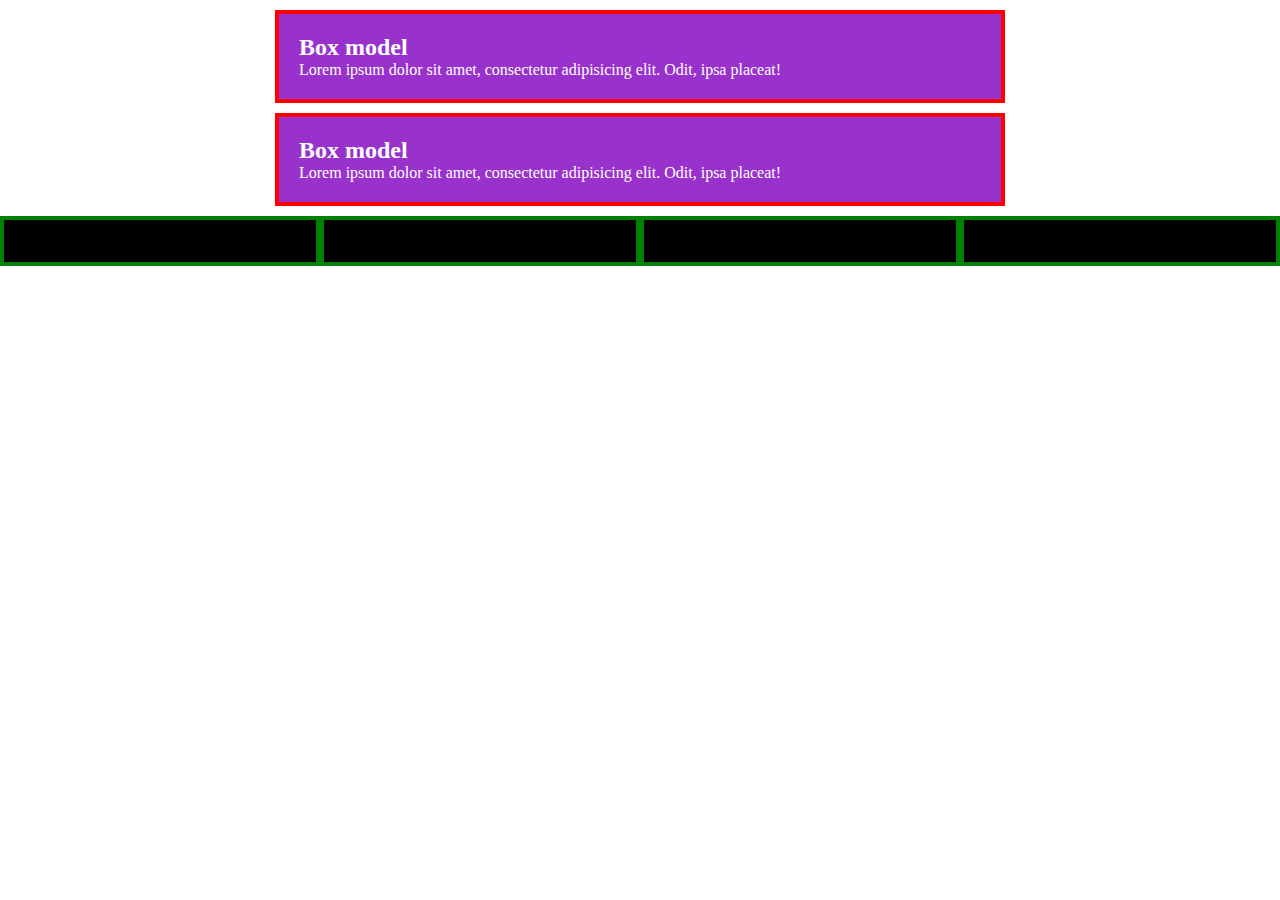
<file: 05_box_model.html>
<!DOCTYPE html>
<html lang="en">
  <head>
    <meta charset="UTF-8" />
    <meta http-equiv="X-UA-Compatible" content="IE=edge" />
    <meta name="viewport" content="width=device-width, initial-scale=1.0" />
    <title>Box Model</title>
    <style>
      * {
        margin: 0;
        padding: 0;
      }
      body {
      }
      .container {
        max-width: 750px;
        margin: auto;
      }
      .box {
        background: darkorchid;
        color: white;
        padding: 20px;
        border: 4px solid red;
        margin: 10px;
      }
      .blocks {
        width: 100%;
      }
      .blocks .block {
        width: 25%;
        background: black;
        height: 50px;
        float: left;
        border: 4px solid green;
        box-sizing: border-box;
      }
    </style>
  </head>
  <body>
    <div class="container">
      <div class="box">
        <h2>Box model</h2>
        <p>
          Lorem ipsum dolor sit amet, consectetur adipisicing elit. Odit, ipsa
          placeat!
        </p>
      </div>
      <div class="box">
        <h2>Box model</h2>
        <p>
          Lorem ipsum dolor sit amet, consectetur adipisicing elit. Odit, ipsa
          placeat!
        </p>
      </div>
    </div>
    <div class="blocks">
      <div class="block"></div>
      <div class="block"></div>
      <div class="block"></div>
      <div class="block"></div>
    </div>
  </body>
</html>
</file>
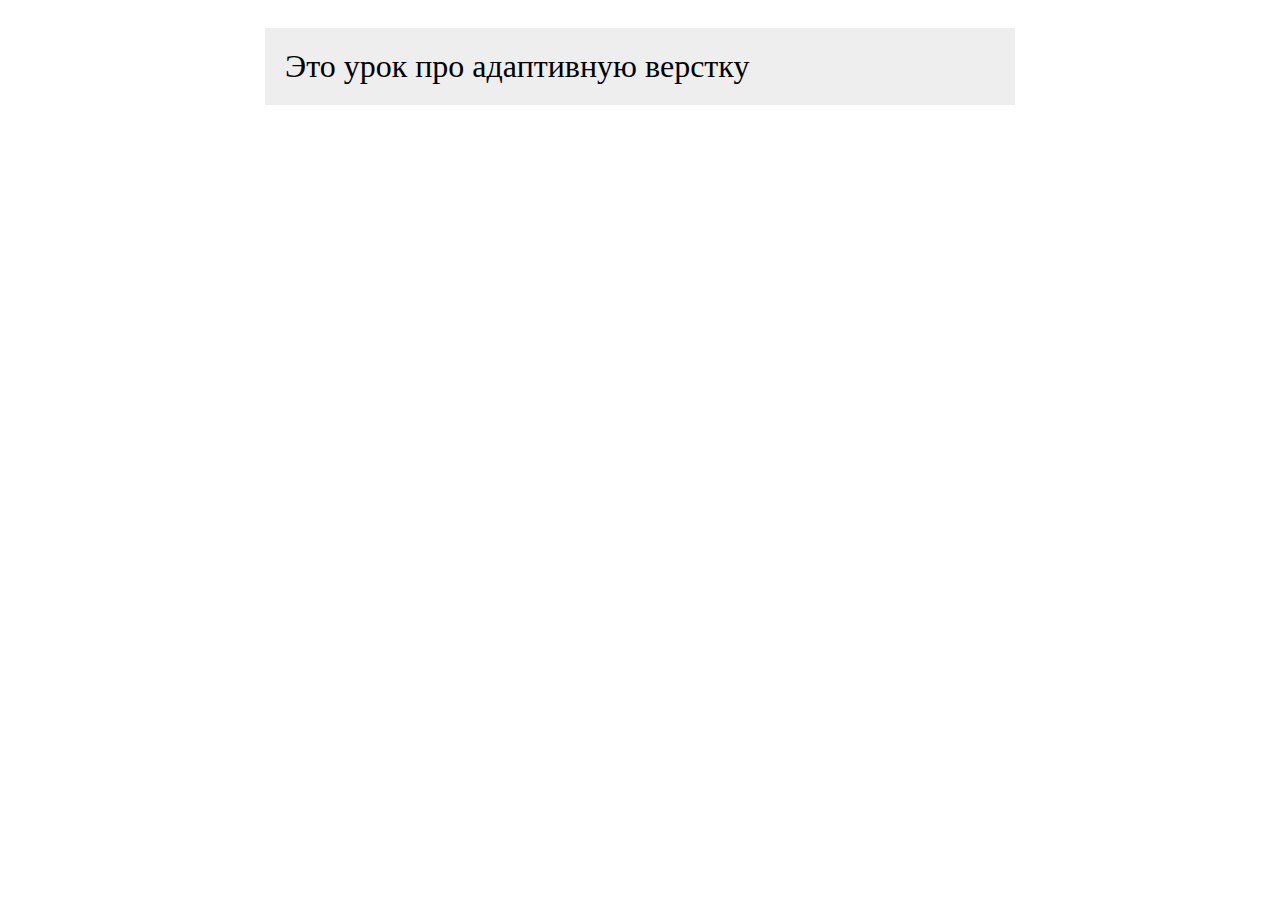
<file: 10_media.html>
<!DOCTYPE html>
<html lang="en">
  <head>
    <meta charset="UTF-8" />
    <meta http-equiv="X-UA-Compatible" content="IE=edge" />
    <meta name="viewport" content="width=device-width, initial-scale=1.0" />
    <title>Media</title>
    <style>
      .container {
        max-width: 750px;
        margin: auto;
        padding-top: 20px;
      }
      .box {
        padding: 20px;
        background: #eee;
        font-size: 2rem;
      }
      @media (max-width 500px) {
        .box {
          font-size: 1.5rem;
          padding: 10px;
          text-align: center;
        }
      }
    </style>
  </head>
  <body>
    <div class="container">
      <div class="box">Это урок про адаптивную верстку</div>
    </div>
  </body>
</html>
</file>
